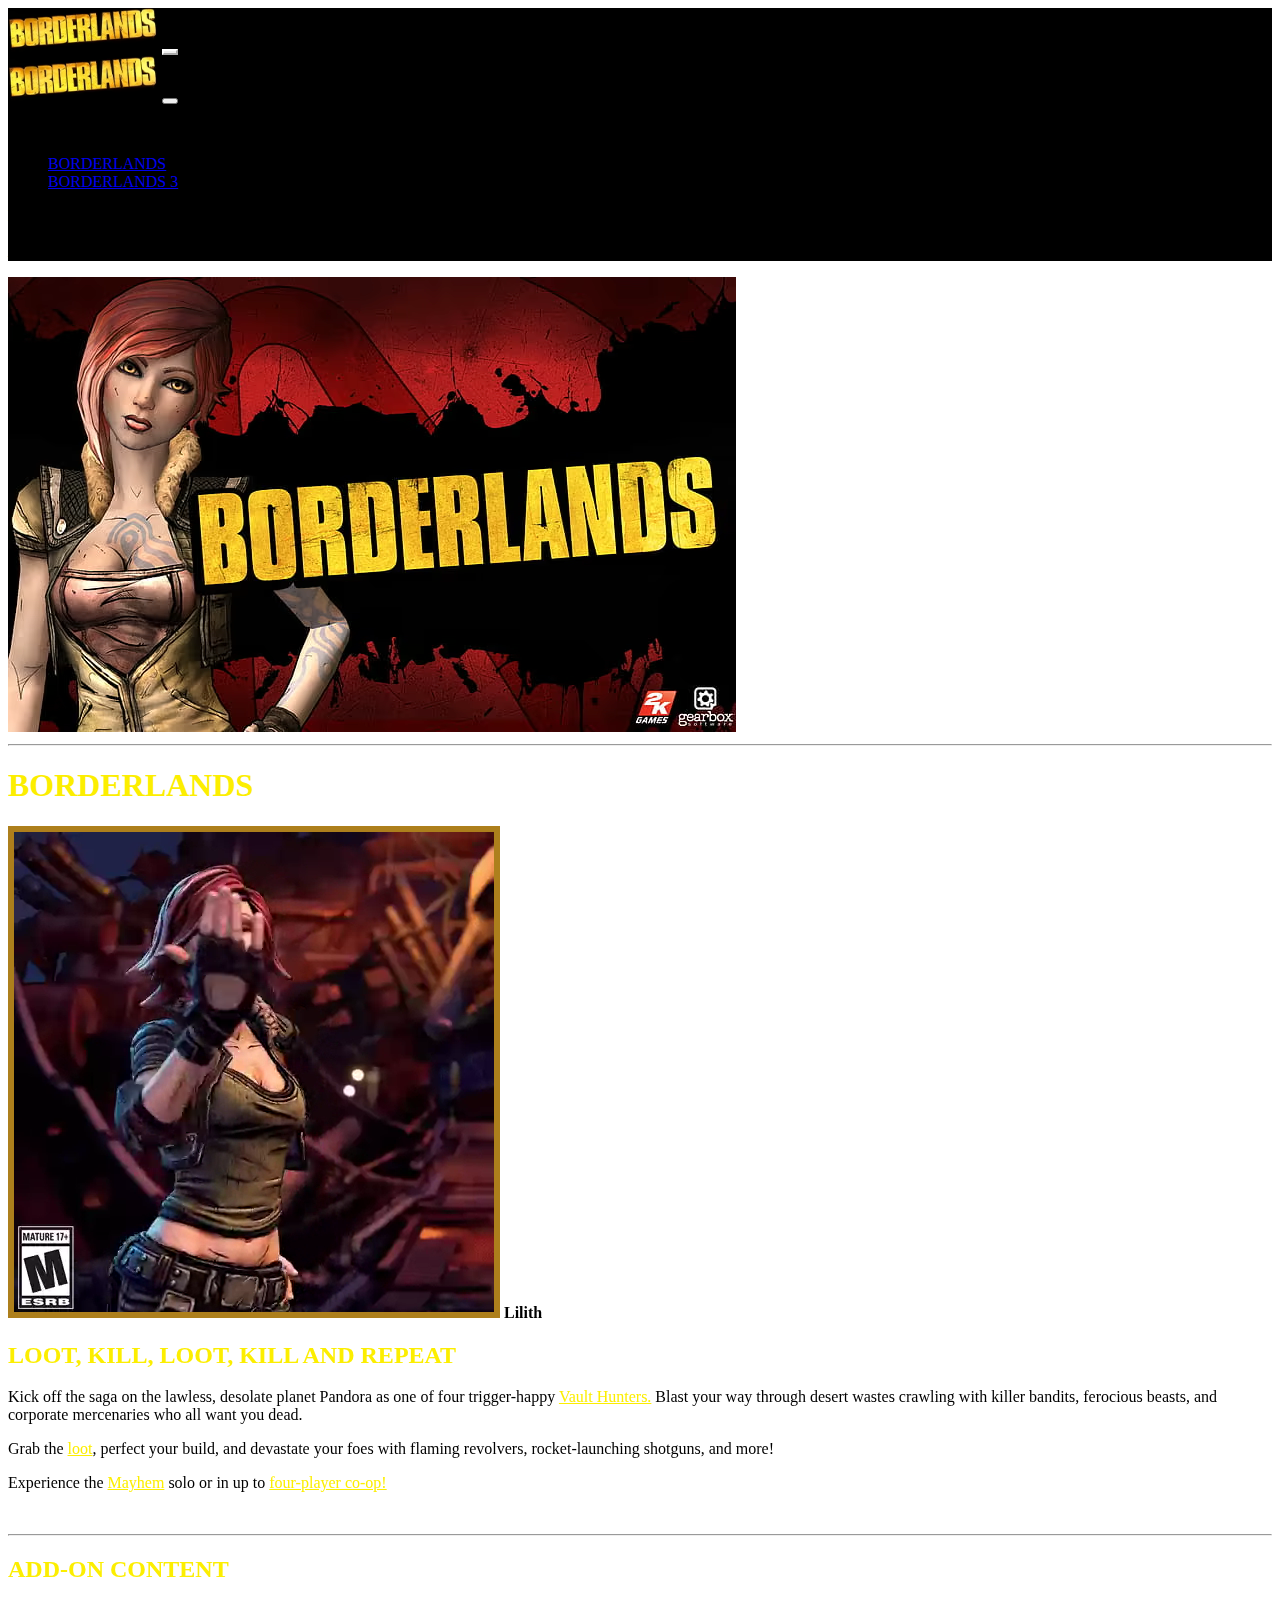
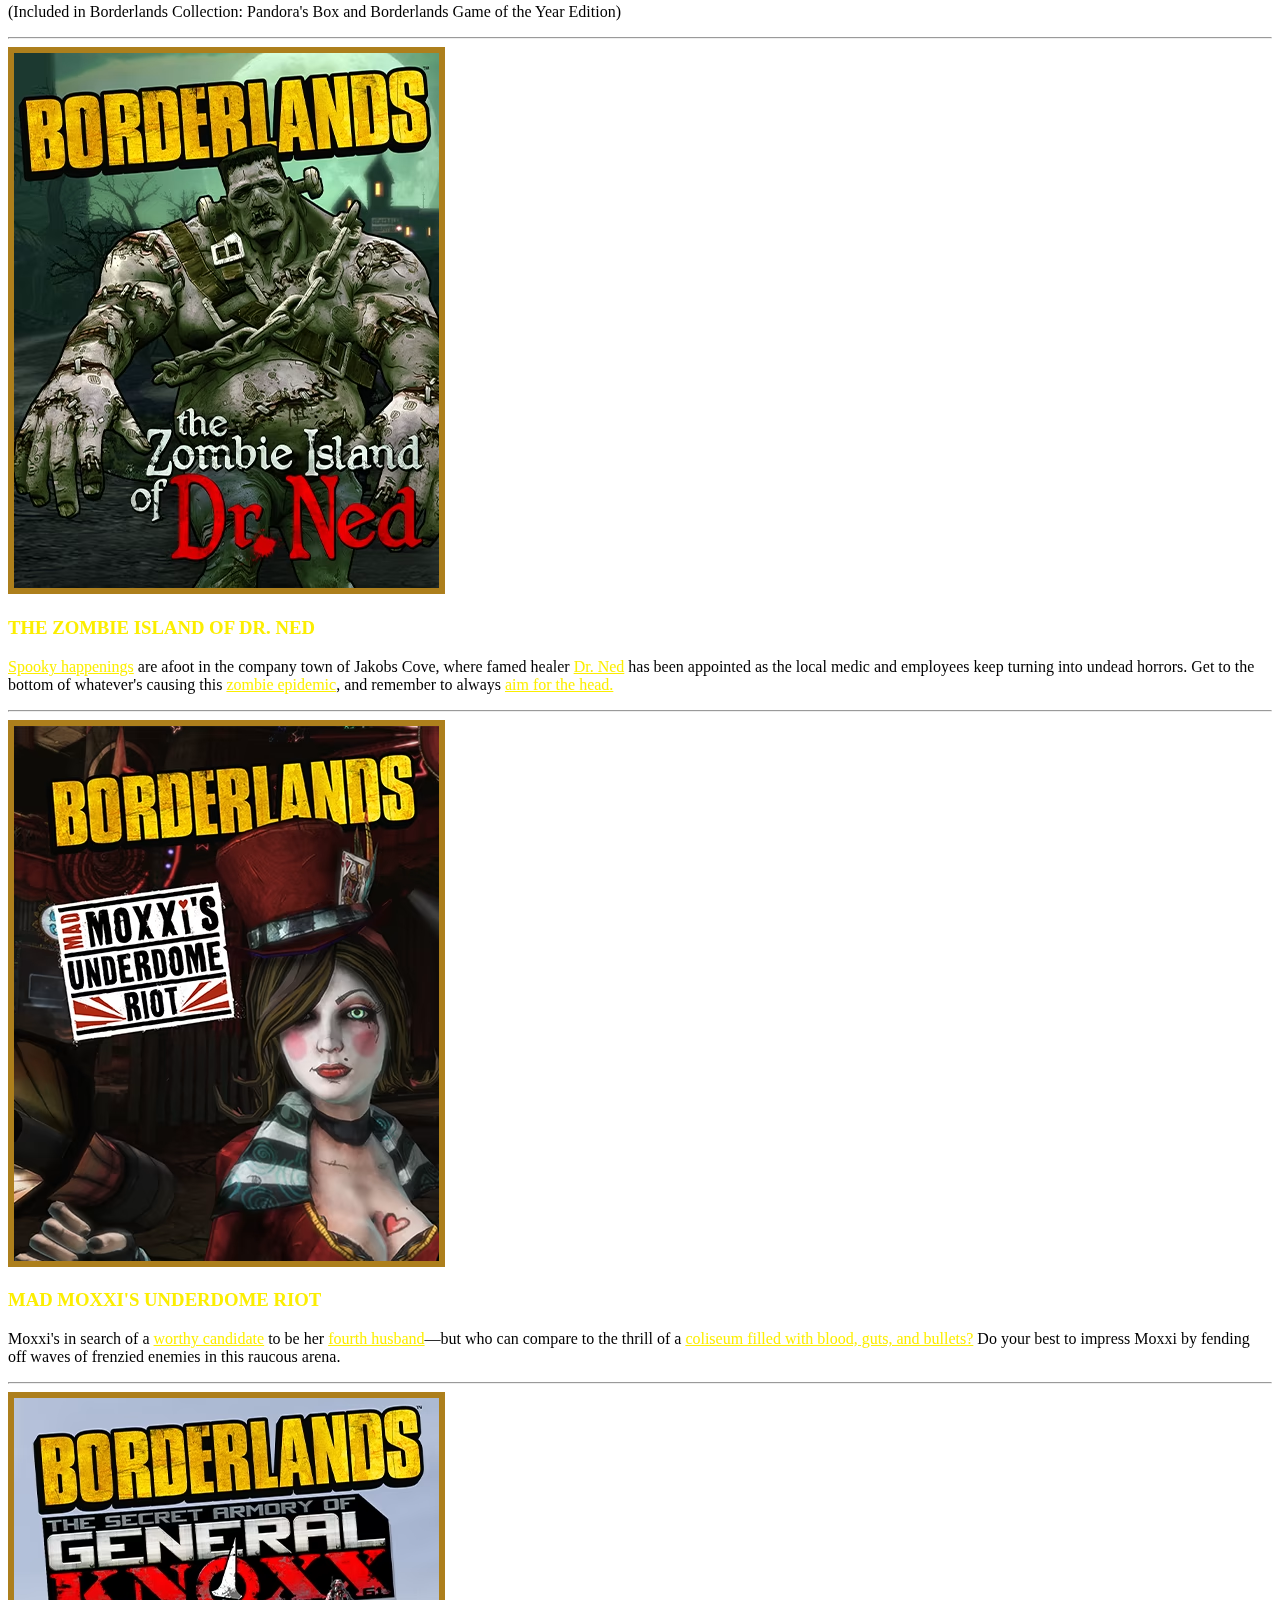
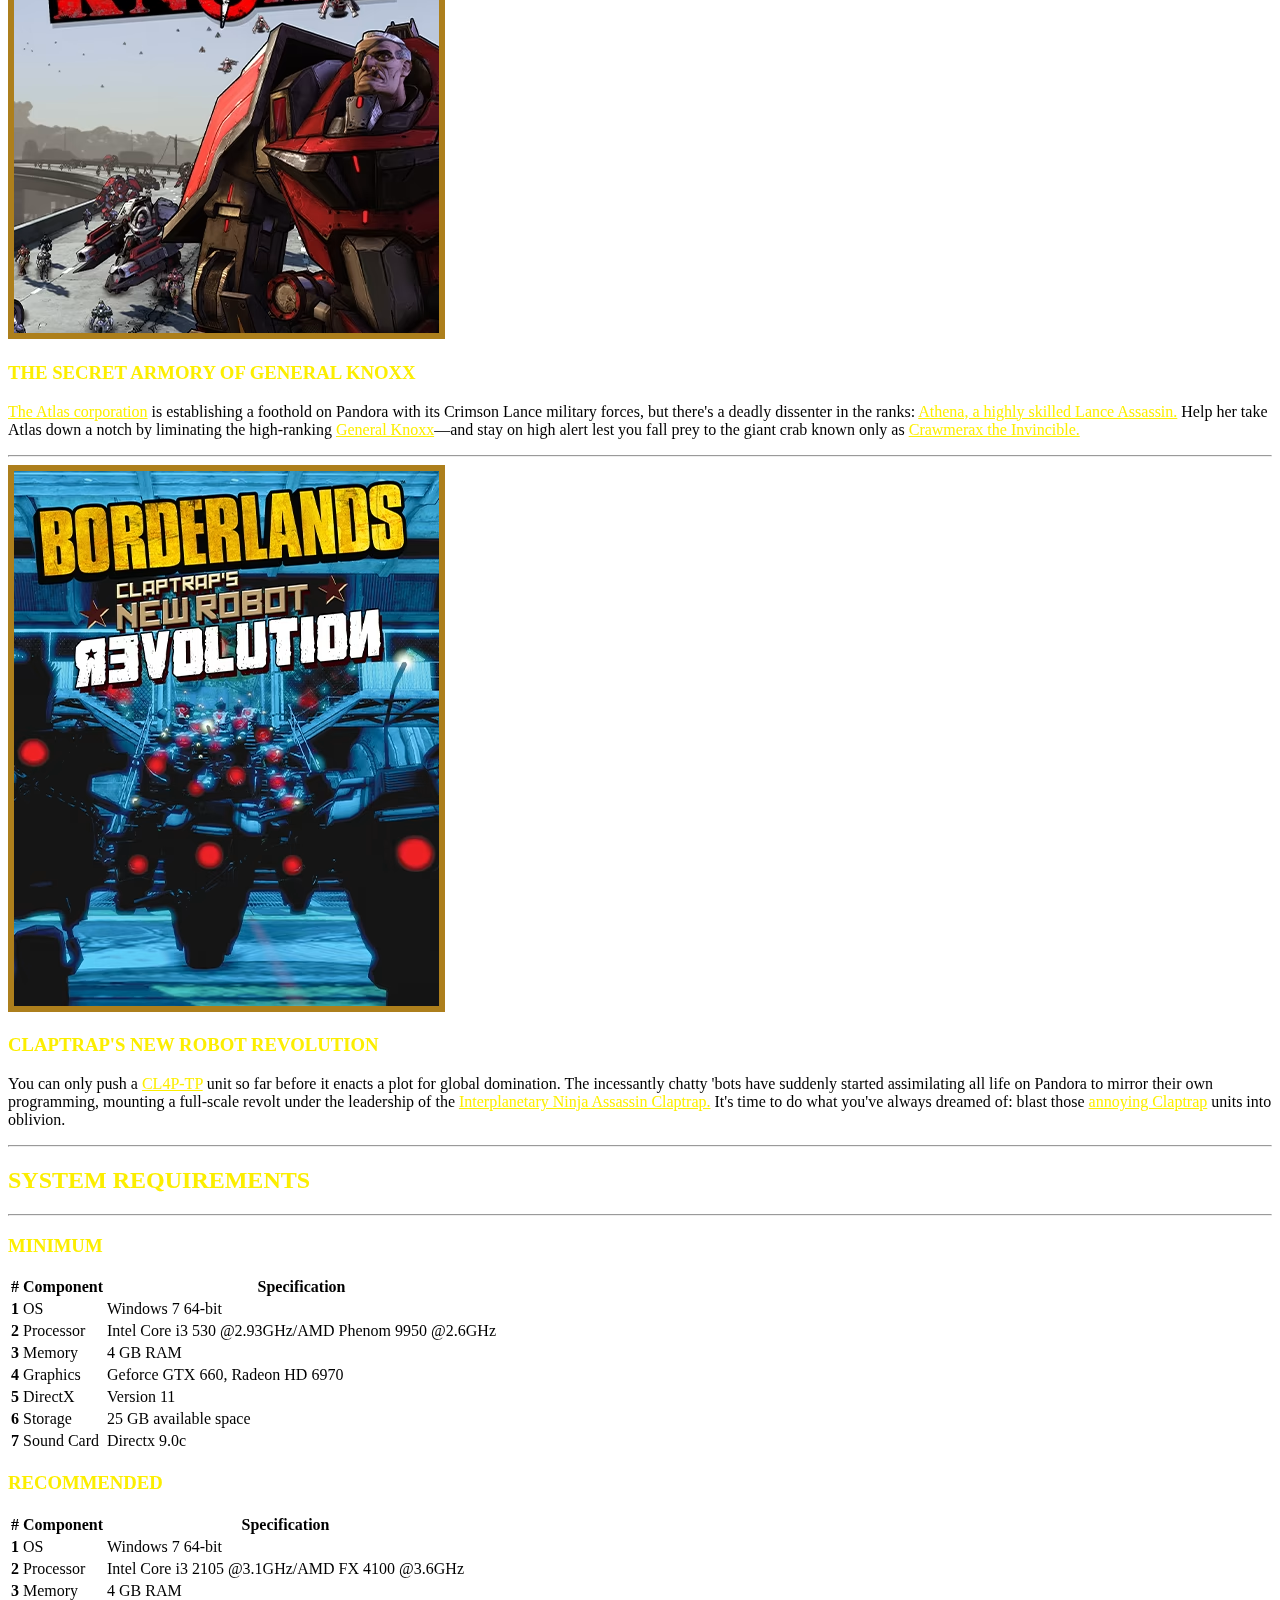
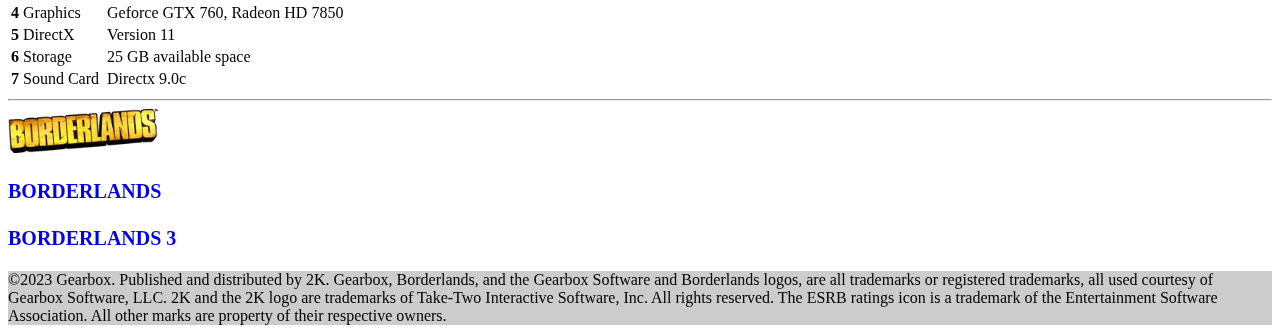
<file: index.html>
<!DOCTYPE html>
<html lang="en" data-bs-theme="dark">
<head>
    <meta charset="UTF-8">
    <meta name="viewport" content="width=device-width, initial-scale=1.0">
    <meta name="description" content="Esta página tiene un proposito academico. Las imagenes, videos y/o gifs usadas en esta pagina 
    no son de mi propiedad y pertenecen a sus respectivos autores.">
    <title>ATI04-Web</title>
    <link
      href="https://cdn.jsdelivr.net/npm/bootstrap@5.3.2/dist/css/bootstrap.min.css"
      rel="stylesheet"
      integrity="sha384-T3c6CoIi6uLrA9TneNEoa7RxnatzjcDSCmG1MXxSR1GAsXEV/Dwwykc2MPK8M2HN"
      crossorigin="anonymous"
    />
    <link rel="stylesheet" href="./assets/css/styles.css" />
</head>
<body>
    <header class="sticky-top">
        <nav class="navbar" style="background-color: black">
          <div class="container-fluid m-2">
            <img
              src="./assets/img/b1/logo_borderlands.avif"
              alt="Logo_borderlands"
              width="150"
              height="44.4" 

            />
            <button
              class="navbar-toggler custom-toggler"
              data-bs-toggle="offcanvas"
              data-bs-target="#offcanvasNavbar"
              aria-controls="offcanvasNavbar"
              aria-label="Sidebar menu"
            >
              <span  aria-hidden="true" class="navbar-toggler-icon"></span>
            </button>
            <div
              class="offcanvas offcanvas-end "
              tabindex="-1"
              id="offcanvasNavbar"
            >
              <div class="offcanvas-header">
                <img
                  src="./assets/img/b1/logo_borderlands.avif"
                  alt="Logo_borderlands"
                  width="150"
                  height="44.4" 
                />
                <button
                  type="button"
                  class="btn-close"
                  data-bs-dismiss="offcanvas"
                  aria-label="Cerrar"
                ></button>
              </div>
              <div class="offcanvas-body">
                <ul class="navbar-nav justify-content-end flex-grow-1 pe-3">
                  <p class="text-muted">GAMES</p>
                  <li class="nav-item">
                    <a class="nav-link active" href="index.html#"
                      >BORDERLANDS</a
                    >
                  </li>
                  <li class="nav-item">
                    <a class="nav-link" href="borderlands3.html">BORDERLANDS 3</a>
                  </li>
                </ul>
              </div>
              <div class="offcanvas-footer p-3">
                <p class="text-muted fs-6 fst-italic">
                  <strong>Note:</strong> ©2023 Gearbox. Published and distributed by 2K. Gearbox, Borderlands, and the 
                  Gearbox Software and Borderlands logos, are all trademarks or registered trademarks,
                   all used courtesy of Gearbox Software, LLC. 2K and the 2K logo are trademarks of 
                   Take-Two Interactive Software, Inc. All rights reserved. The ESRB ratings icon is 
                   a trademark of the Entertainment Software Association. All other marks are property 
                   of their respective owners.
                </p>
              </div>
            </div>
          </div>
        </nav>
      </header>


      <main>
        <img src="./assets/img/b1/logo_grande_borderlands.avif" height=auto width=auto class="d-block w-100" alt="Lilith" />
        <div class="container">
            </h1>
            <hr />
            <div class="row">
                <div class="col-12 center">
                    <h1
                    class="card-title fs-1 text-center"
                    style="color: #fcee00" 
                    >
                    BORDERLANDS
                    </h1>
                    <article class="card mb-3 mt-3">
                        <div class="row g-0">
                            <div class="col-md-4 d-flex align-items-center text-center">
                                <div class="embed-responsibe embed-responsive-16by9">
                                    <video
                                    class="w-100 h-100 rounded" 
                                    autoplay loop muted
                                    id="video"
                                    style="
                                    border-width: 6px;
                                    border-style: solid;
                                    border-color: #ad7f1c;">
                                        <source src="./assets/img/b1/presentation.webm" type="video/webm">
                                    </video>
                                    <strong><label for="video">Lilith</label></strong>
                                </div>
                            </div>
                            <div class="col-md-8">
                                <div class="card-body">
                                    <h2
                                    class="text-center card-title fs-1"
                                    style="color: #fcee00" 
                                    >
                                    LOOT, KILL, LOOT, KILL AND REPEAT
                                    </h2>
                                    <div class="card-text">
                                        <p class="fs-4">
                                            Kick off the saga on the lawless, desolate planet Pandora as one 
                                            of four trigger-happy <span class="underline-important-words">Vault Hunters.</span>
                                            Blast your way through desert wastes crawling with killer bandits, ferocious beasts,
                                            and corporate mercenaries who all want you dead.
                                        </p>
                                        <p class="fs-4">
                                            Grab the <span class="underline-important-words">loot</span>, perfect your build, and devastate your foes with flaming 
                                            revolvers, rocket-launching shotguns, and more!
                                        </p>
                                        <p class="fs-4">
                                            Experience the <span class="underline-important-words">Mayhem</span> solo or in 
                                            up to <span class="underline-important-words">four-player co-op!</span>
                                        </p>
                                    </div>
                                    <footer style="color: white; ">
                                        <strong>Borderlands Team</strong>
                                    </footer>
                                </div>
                            </div>
                        </div>
                    </article>
                </div>
            </div>
            <hr />
            <div class="row">
                <div class="col-md-12">
                    <h2 class="text-center fs-1" 
                    style="color: #fcee00">
                    ADD-ON CONTENT
                    </h2>
                    <p class="text-center fs-4">
                    (Included in Borderlands Collection: Pandora's Box and Borderlands Game of the Year Edition)
                    </p>
                </div>
            </div>
            <hr />
            <div class="row">
                <div class="col-12">
                    <article class="card mb-3 mt-3">
                        <div class="row g-0">
                            <div class="col-md-4 d-flex ">
                                <img
                                    src="./assets/img/b1/dr_ned.avif"
                                    class="img-fluid rounded d-block w-100"
                                    alt="Dr_Ned_DLC"
                                    height=auto 
                                    width=auto
                                    style="
                                    border-width: 6px;
                                    border-style: solid;
                                    border-color: #ad7f1c;"
                                />
                            </div>
                            <div class="col-md-8">
                                <div class="card-body">
                                    <h3
                                    class="text-center card-title fs-1"
                                    style="color: #fcee00"
                                    >
                                    THE ZOMBIE ISLAND OF DR. NED
                                    </h3>
                                    <div class="card-text">
                                        <p class="fs-4">
                                            <span class="underline-important-words">Spooky happenings</span> are afoot
                                            in the company town of Jakobs Cove, where famed healer <span class="underline-important-words">Dr. Ned</span> has been 
                                            appointed as the local medic and employees keep turning into undead horrors. 
                                            Get to the bottom of whatever's causing this <span class="underline-important-words">zombie epidemic</span>, and remember
                                            to always <span class="underline-important-words">aim for the head.</span>
                                        </p>
                                    </div>
                                </div>
                            </div>
                        </div>
                    </article>
                </div>
            </div>
            <hr />
            <div class="row">
                <div class="col-12">
                    <article class="card mb-3 mt-3">
                        <div class="row g-0">
                            <div class="col-md-4 d-flex ">
                                <img
                                    src="./assets/img/b1/moxxi.avif"
                                    class="img-fluid rounded d-block w-100"
                                    alt="Moxxi_DLC"
                                    height=auto 
                                    width=auto
                                    style="
                                    border-width: 6px;
                                    border-style: solid;
                                    border-color: #ad7f1c;"
                                />
                            </div>
                            <div class="col-md-8">
                                <div class="card-body">
                                    <h3
                                    class="text-center card-title fs-1"
                                    style="color: #fcee00"
                                    >
                                    MAD MOXXI'S UNDERDOME RIOT
                                    </h3>
                                    <div class="card-text">
                                        <p class="fs-4">
                                            Moxxi's in search of a <span class="underline-important-words">worthy candidate</span> 
                                            to be her <span class="underline-important-words">fourth husband</span>—but 
                                            who can compare to the thrill of a <span class="underline-important-words">coliseum filled with blood, guts, 
                                            and bullets?</span> Do your best to impress Moxxi by fending off waves of 
                                            frenzied enemies in this raucous arena.
                                        </p>
                                    </div>
                                </div>
                            </div>
                        </div>
                    </article>
                </div>
            </div>
            <hr />
            <div class="row">
                <div class="col-12">
                    <article class="card mb-3 mt-3">
                        <div class="row g-0">
                            <div class="col-md-4">
                                <img
                                    src="./assets/img/b1/knoxx.avif"
                                    class="img-fluid rounded d-block w-100"
                                    alt="Knoxx_DLC"
                                    height=auto 
                                    width=auto
                                    style="
                                    border-width: 6px;
                                    border-style: solid;
                                    border-color: #ad7f1c;"
                                />
                            </div>
                            <div class="col-md-8">
                                <div class="card-body">
                                    <h3
                                    class="text-center card-title fs-1"
                                    style="color: #fcee00"
                                    >
                                    THE SECRET ARMORY OF GENERAL KNOXX
                                    </h3>
                                    <div class="card-text">
                                        <p class="fs-4">
                                            <span class="underline-important-words">The Atlas corporation</span> 
                                            is establishing a foothold on Pandora with its Crimson Lance military forces,
                                            but there's a deadly dissenter in the ranks: <span class="underline-important-words">Athena, a highly skilled Lance Assassin.</span> 
                                            Help her take Atlas down a notch by liminating the high-ranking
                                            <span class="underline-important-words"> General Knoxx</span>—and stay on high alert lest you fall prey to the giant crab 
                                            known only as <span class="underline-important-words">Crawmerax the Invincible.</span>
                                        </p>
                                    </div>
                                </div>
                            </div>
                        </div>
                    </article>
                </div>
            </div>
            <hr />
            <div class="row">
                <div class="col-12">
                    <article class="card mb-3 mt-3">
                        <div class="row g-0">
                            <div class="col-md-4 d-flex ">
                                <img
                                    src="./assets/img/b1/robot_revolution.avif"
                                    class="img-fluid rounded d-block w-100"
                                    alt="Robot_DLC"
                                    height=auto 
                                    width=auto
                                    style="
                                    border-width: 6px;
                                    border-style: solid;
                                    border-color: #ad7f1c;"
                                />
                            </div>
                            <div class="col-md-8">
                                <div class="card-body">
                                    <h3
                                    class="text-center card-title fs-1"
                                    style="color: #fcee00"
                                    >
                                    CLAPTRAP'S NEW ROBOT REVOLUTION
                                    </h3>
                                    <div class="card-text">
                                        <p class="fs-4">
                                            You can only push a <span class="underline-important-words">CL4P-TP</span> unit so far before it enacts a plot for
                                            global domination. The incessantly chatty 'bots have suddenly started
                                            assimilating all life on Pandora to mirror their own programming, 
                                            mounting a full-scale revolt under the leadership of the <span class="underline-important-words">Interplanetary
                                            Ninja Assassin Claptrap.</span> It's time to do what you've always dreamed 
                                            of: blast those <span class="underline-important-words">annoying Claptrap</span> units into oblivion.
                                        </p>
                                    </div>
                                </div>
                            </div>
                        </div>
                    </article>
                </div>
            </div>
            <hr />
            <div class="row">
                <div class="col-md-12">
                    <h2 class="text-center fs-1" 
                    style="color: #fcee00">
                    SYSTEM REQUIREMENTS
                    </h2>
                </div>
            </div>
            <hr />
            <div class="row">
                <div class="col-md-6">
                    <h3 class="text-center fs-1" style="color: #fcee00">
                        MINIMUM
                    </h3> 
                    <table class="table fs-4 table-striped">
                        <thead>
                            <tr>
                                <th scope="col">#</th>
                                <th scope="col">Component</th>
                                <th scope="col">Specification</th>
                            </tr>
                        </thead>
                        <tbody>
                            <tr>
                                <th scope="row">1</th>
                                <td>OS</td>
                                <td>
                                Windows 7 64-bit
                                </td>
                            </tr>
                            <tr>
                                <th scope="row">2</th>
                                <td>Processor</td>
                                <td>
                                    Intel Core i3 530 @2.93GHz/AMD Phenom 9950 @2.6GHz
                                </td>
                            </tr>
                            <tr>
                                <th scope="row">3</th>
                                <td>Memory</td>
                                <td>
                                4 GB RAM
                                </td>
                            </tr>
                            <tr>
                                <th scope="row">4</th>
                                <td>Graphics</td>
                                <td>
                                Geforce GTX 660, Radeon HD 6970
                                </td>
                            </tr>
                            <tr>
                                <th scope="row">5</th>
                                <td>DirectX</td>
                                <td>
                                Version 11
                                </td>
                            </tr>
                            <tr>
                                <th scope="row">6</th>
                                <td>Storage</td>
                                <td>
                                25 GB available space
                                </td>
                            </tr>
                            <tr>
                                <th scope="row">7</th>
                                <td>Sound Card</td>
                                <td>
                                Directx 9.0c
                                </td>
                            </tr>
                        </tbody>
                    </table>
                </div>
                <div class="col-md-6">
                    <h3 class="text-center fs-1" style="color: #fcee00">
                        RECOMMENDED
                    </h3> 
                    <table class="table fs-4 table-striped">
                        <thead>
                            <tr>
                                <th scope="col">#</th>
                                <th scope="col">Component</th>
                                <th scope="col">Specification</th>
                            </tr>
                        </thead>
                        <tbody>
                            <tr>
                                <th scope="row">1</th>
                                <td>OS</td>
                                <td>
                                Windows 7 64-bit
                                </td>
                            </tr>
                            <tr>
                                <th scope="row">2</th>
                                <td>Processor</td>
                                <td>
                                    Intel Core i3 2105 @3.1GHz/AMD FX 4100 @3.6GHz
                                </td>
                            </tr>
                            <tr>
                                <th scope="row">3</th>
                                <td>Memory</td>
                                <td>
                                4 GB RAM
                                </td>
                            </tr>
                            <tr>
                                <th scope="row">4</th>
                                <td>Graphics</td>
                                <td>
                                Geforce GTX 760, Radeon HD 7850
                                </td>
                            </tr>
                            <tr>
                                <th scope="row">5</th>
                                <td>DirectX</td>
                                <td>
                                Version 11
                                </td>
                            </tr>
                            <tr>
                                <th scope="row">6</th>
                                <td>Storage</td>
                                <td>
                                25 GB available space
                                </td>
                            </tr>
                            <tr>
                                <th scope="row">7</th>
                                <td>Sound Card</td>
                                <td>
                                Directx 9.0c
                                </td>
                            </tr>
                        </tbody>
                    </table>
                </div>
            </div>
            <hr />
        </div>
              
        <div class="container">
            <footer class="text-center text-white">
                <img
                src="./assets/img/b1/logo_borderlands.avif"
                alt="Logo_borderlands"
                height="44.4" 
                width="150"
                />
                <section>
                    <div class="row text-center d-flex justify-content-center">
                        <div class="col-md-2">
                            <h2 class="font-weight-bold">
                                <a href="index.html#" class="text-white" style="text-decoration: none; font-size: 20px;">BORDERLANDS</a>
                            </h2>
                        </div>
                        <div class="col-md-2">
                            <h2 class="font-weight-bold">
                                <a href="borderlands3.html" class="text-white" style="text-decoration: none; font-size: 20px;">BORDERLANDS 3</a>
                            </h2>
                        </div>
                    </div>
                </section>
                <div
                     class="text-center p-3"
                     style="background-color: rgba(0, 0, 0, 0.2)"
                     >
                     ©2023 Gearbox. Published and distributed by 2K. Gearbox, Borderlands, and the 
                     Gearbox Software and Borderlands logos, are all trademarks or registered trademarks,
                      all used courtesy of Gearbox Software, LLC. 2K and the 2K logo are trademarks of 
                      Take-Two Interactive Software, Inc. All rights reserved. The ESRB ratings icon is 
                      a trademark of the Entertainment Software Association. All other marks are property 
                      of their respective owners.

                </div>
              </footer>
        </div>

      </main>
</body>

    <script
        src="https://cdn.jsdelivr.net/npm/bootstrap@5.3.2/dist/js/bootstrap.bundle.min.js"
        integrity="sha384-C6RzsynM9kWDrMNeT87bh95OGNyZPhcTNXj1NW7RuBCsyN/o0jlpcV8Qyq46cDfL"
        crossorigin="anonymous"
    ></script>
</html>
</file>
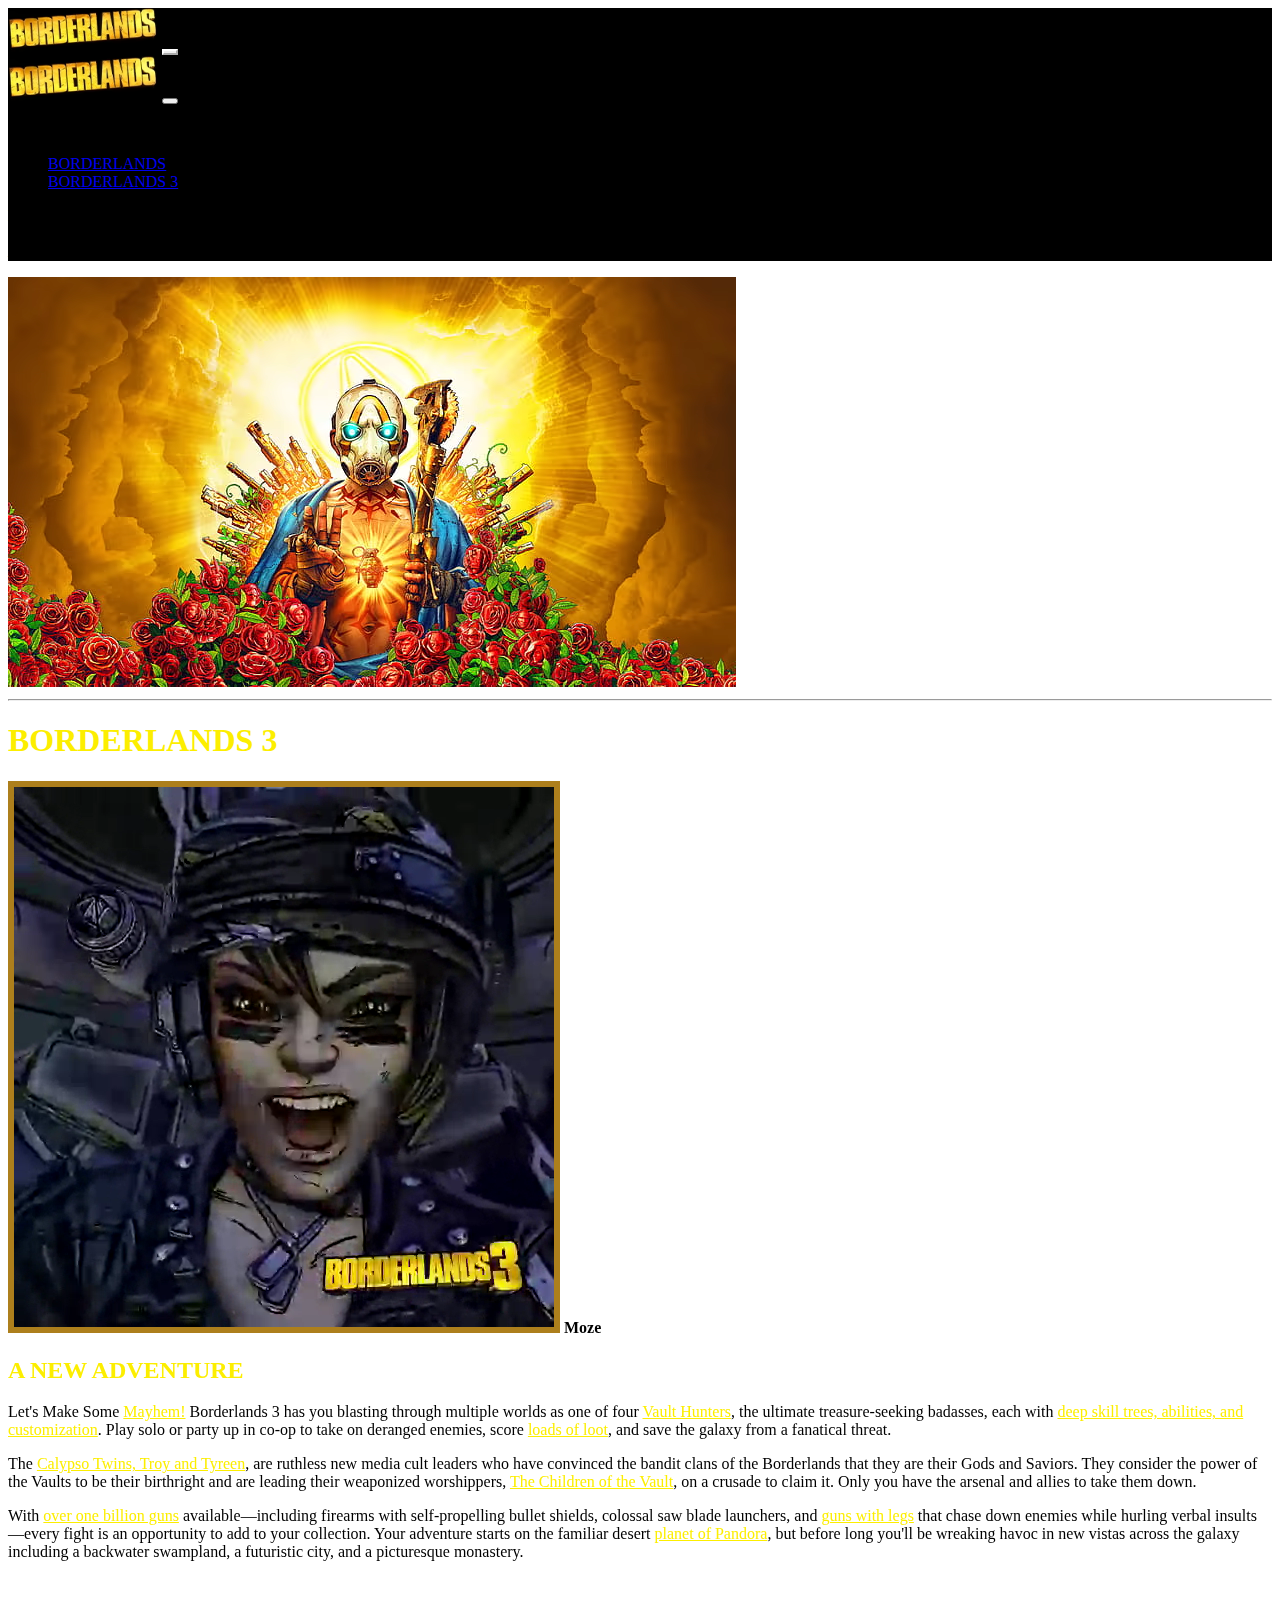
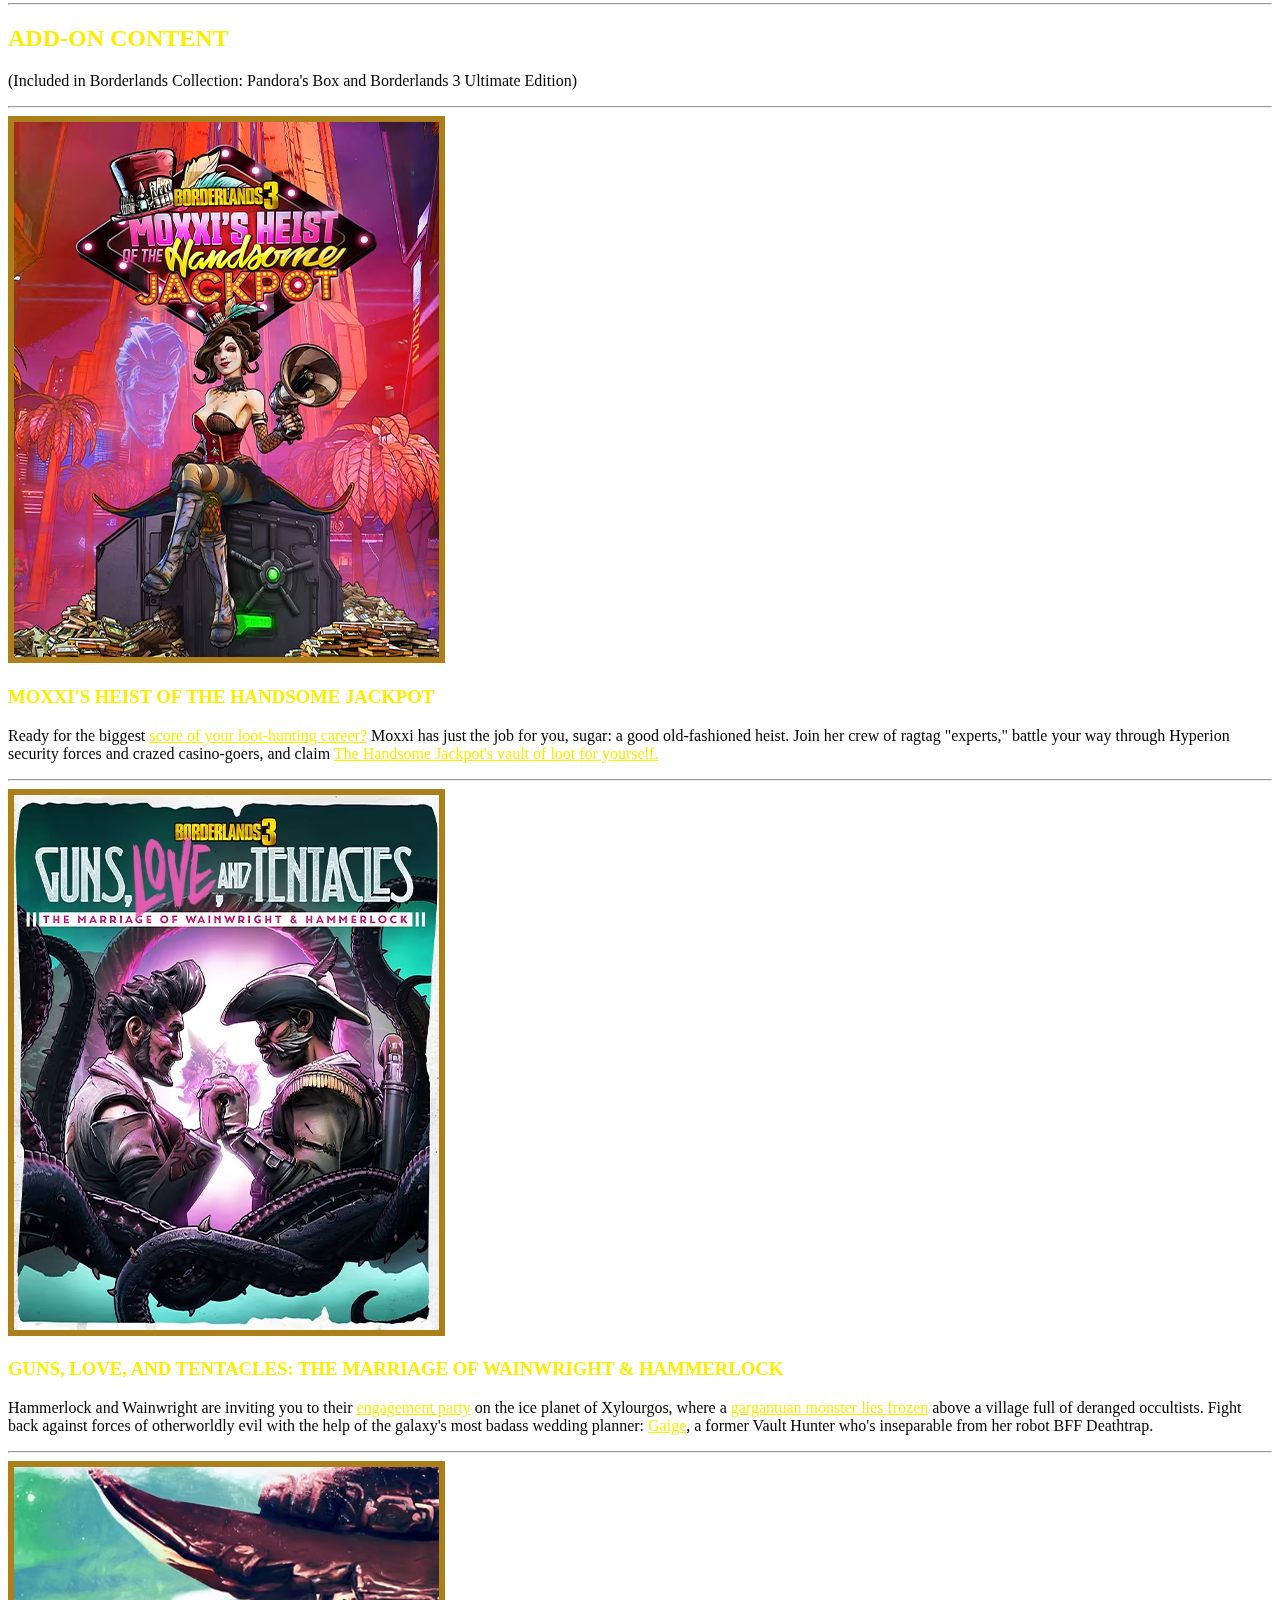
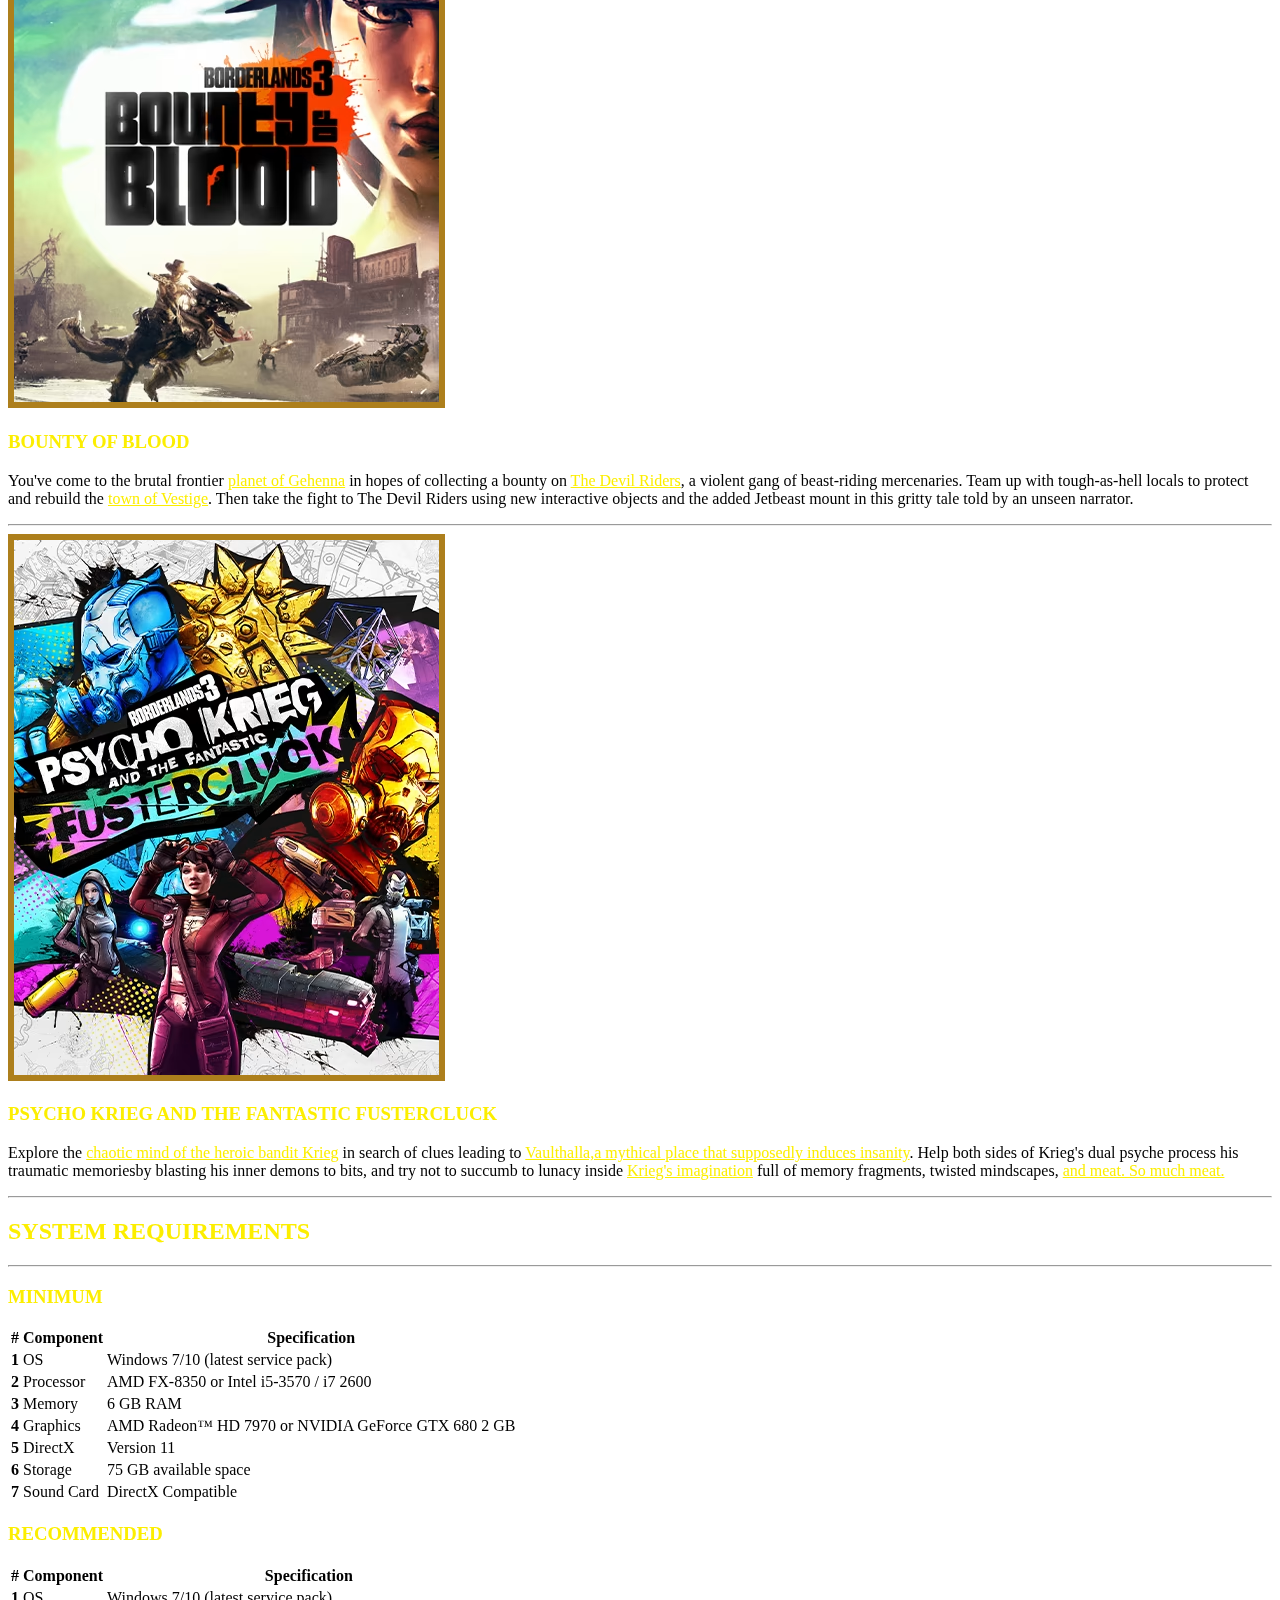
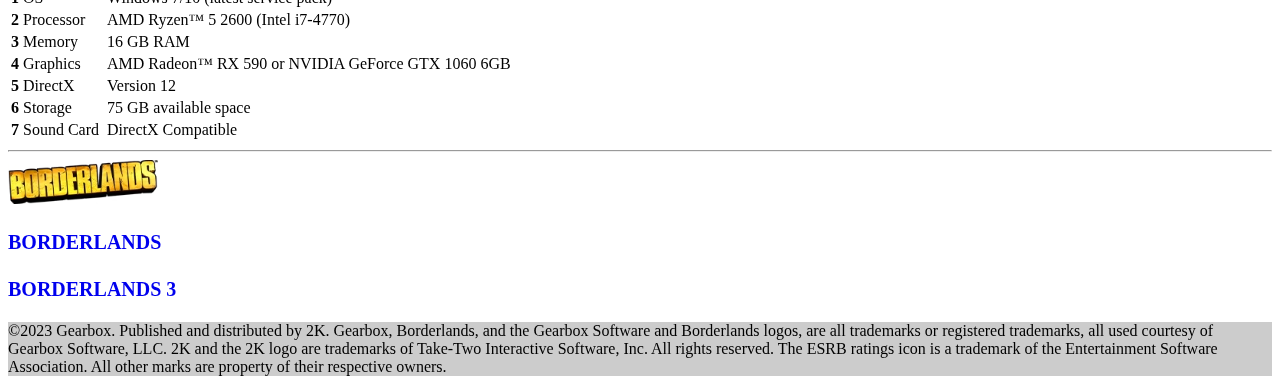
<file: borderlands3.html>
<!DOCTYPE html>
<html lang="en" data-bs-theme="dark">
<head>
    <meta charset="UTF-8">
    <meta name="viewport" content="width=device-width, initial-scale=1.0">
    <meta name="description" content="Esta página tiene un proposito academico. Las imagenes, videos y/o gifs usadas en esta pagina 
    no son de mi propiedad y pertenecen a sus respectivos autores.">
    <title>ATI04-Web</title>
    <link
      href="https://cdn.jsdelivr.net/npm/bootstrap@5.3.2/dist/css/bootstrap.min.css"
      rel="stylesheet"
      integrity="sha384-T3c6CoIi6uLrA9TneNEoa7RxnatzjcDSCmG1MXxSR1GAsXEV/Dwwykc2MPK8M2HN"
      crossorigin="anonymous"
    />
    <link rel="stylesheet" href="./assets/css/styles.css" />
</head>
<body>
    <header class="sticky-top">
        <nav class="navbar" style="background-color: black">
          <div class="container-fluid m-2">
            <img
              src="./assets/img/b1/logo_borderlands.avif"
              alt="Logo_borderlands"
              width="150"
              height="44.4"  

            />
            <button
              class="navbar-toggler custom-toggler"
              data-bs-toggle="offcanvas"
              data-bs-target="#offcanvasNavbar"
              aria-controls="offcanvasNavbar"
              aria-label="Sidebar menu"
            >
              <span  aria-hidden="true" class="navbar-toggler-icon"></span>
            </button>
            <div
              class="offcanvas offcanvas-end "
              tabindex="-1"
              id="offcanvasNavbar"
            >
              <div class="offcanvas-header">
                <img
                  src="./assets/img/b1/logo_borderlands.avif"
                  alt="Logo_borderlands"
                  width="150"
                  height="44.4" 
                />
                <button
                  type="button"
                  class="btn-close"
                  data-bs-dismiss="offcanvas"
                  aria-label="Cerrar"
                ></button>
              </div>
              <div class="offcanvas-body">
                <ul class="navbar-nav justify-content-end flex-grow-1 pe-3">
                  <p class="text-muted">GAMES</p>
                  <li class="nav-item">
                    <a class="nav-link" href="index.html"
                      >BORDERLANDS</a
                    >
                  </li>
                  <li class="nav-item">
                    <a class="nav-link active" href="borderlands3.html#">BORDERLANDS 3</a>
                  </li>
                </ul>
              </div>
              <div class="offcanvas-footer p-3">
                <p class="text-muted fs-6 fst-italic">
                  <strong>Note:</strong> ©2023 Gearbox. Published and distributed by 2K. Gearbox, Borderlands, and the 
                  Gearbox Software and Borderlands logos, are all trademarks or registered trademarks,
                   all used courtesy of Gearbox Software, LLC. 2K and the 2K logo are trademarks of 
                   Take-Two Interactive Software, Inc. All rights reserved. The ESRB ratings icon is 
                   a trademark of the Entertainment Software Association. All other marks are property 
                   of their respective owners.
                </p>
              </div>
            </div>
          </div>
        </nav>
      </header>


      <main>
        <img src="./assets/img/b3/logo_grander_borderlands3.avif" height=auto width=auto class="d-block w-100" alt="Psycho" />
        <div class="container">
            </h1>
            <hr />
            <div class="row">
                <div class="col-12 center">
                    <h1
                    class="card-title fs-1 text-center"
                    style="color: #fcee00" 
                    >
                    BORDERLANDS 3
                    </h1>
                    <article class="card mb-3 mt-3">
                        <div class="row g-0">
                            <div class="col-md-4 d-flex align-items-center text-center">
                                <div class="embed-responsibe embed-responsive-16by9">
                                    <video
                                    class="w-100 h-100 rounded" 
                                    autoplay loop muted
                                    id="video"
                                    style="
                                    border-width: 6px;
                                    border-style: solid;
                                    border-color: #ad7f1c;">
                                        <source src="./assets/img/b3/presentation.webm" type="video/webm">
                                    </video>
                                    <strong><label for="video">Moze</label></strong>
                                </div>
                            </div>
                            <div class="col-md-8">
                                <div class="card-body">
                                    <h2
                                    class="text-center card-title fs-1"
                                    style="color: #fcee00" 
                                    >
                                    A NEW ADVENTURE
                                    </h2>
                                    <div class="card-text">
                                        <p class="fs-4">
                                            Let's Make Some <span class="underline-important-words">Mayhem!</span> Borderlands 3
                                            has you blasting through multiple worlds as one of four 
                                            <span class="underline-important-words">Vault Hunters</span>, the ultimate treasure-seeking badasses,
                                            each with <span class="underline-important-words">deep skill trees, abilities, and customization</span>. 
                                            Play solo or party up in co-op to take on deranged enemies, score <span class="underline-important-words">loads of loot</span>,
                                            and save the galaxy from a fanatical threat.
                                        </p>
                                        <p class="fs-4">
                                            The <span class="underline-important-words">Calypso Twins, Troy and Tyreen</span>, are ruthless 
                                            new media cult leaders who have convinced the bandit clans of the Borderlands that they are their 
                                            Gods and Saviors. They consider the power of the Vaults to be their birthright and are leading their 
                                            weaponized worshippers, <span class="underline-important-words">The Children of the Vault</span>, 
                                            on a crusade to claim it. Only you have the arsenal and allies to take them down.
                                        </p>
                                        <p class="fs-4">
                                            With <span class="underline-important-words">over one billion guns</span> available—including
                                            firearms with self-propelling bullet shields, colossal saw blade launchers, and 
                                            <span class="underline-important-words">guns with legs</span> that chase down enemies while hurling verbal 
                                            insults—every fight is an opportunity to add to your collection. Your adventure starts on the 
                                            familiar desert <span class="underline-important-words">planet of Pandora</span>, but before long you'll be wreaking havoc in new vistas across
                                            the galaxy including a backwater swampland, a futuristic city, and a picturesque monastery.
                                        </p>
                                    </div>
                                    <footer style="color: white; ">
                                        <strong>Borderlands Team</strong>
                                    </footer>
                                </div>
                            </div>
                        </div>
                    </article>
                </div>
            </div>
            <hr />
            <div class="row">
                <div class="col-md-12">
                    <h2 class="text-center fs-1" 
                    style="color: #fcee00">
                    ADD-ON CONTENT
                    </h2>
                    <p class="text-center fs-4">
                    (Included in Borderlands Collection: Pandora's Box and Borderlands 3 Ultimate Edition)
                    </p>
                </div>
            </div>
            <hr />
            <div class="row">
                <div class="col-12">
                    <article class="card mb-3 mt-3">
                        <div class="row g-0">
                            <div class="col-md-4 d-flex ">
                                <img
                                    src="./assets/img/b3/moxxi_heist.avif"
                                    class="img-fluid rounded d-block w-100"
                                    alt="Moxxi_Heist_DLC"
                                    height=auto 
                                    width=auto
                                    style="
                                    border-width: 6px;
                                    border-style: solid;
                                    border-color: #ad7f1c;"
                                />
                            </div>
                            <div class="col-md-8">
                                <div class="card-body">
                                    <h3
                                    class="text-center card-title fs-1"
                                    style="color: #fcee00"
                                    >
                                    MOXXI'S HEIST OF THE HANDSOME JACKPOT
                                    </h3>
                                    <div class="card-text">
                                        <p class="fs-4">
                                            Ready for the biggest <span class="underline-important-words">score of your loot-hunting career?</span>
                                            Moxxi has just the job for you, sugar: a good old-fashioned heist. Join her crew of ragtag "experts," battle your way 
                                            through Hyperion security forces and crazed casino-goers, and claim 
                                            <span class="underline-important-words">The Handsome Jackpot's vault of loot for yourself.</span>
                                        </p>
                                    </div>
                                </div>
                            </div>
                        </div>
                    </article>
                </div>
            </div>
            <hr />
            <div class="row">
                <div class="col-12">
                    <article class="card mb-3 mt-3">
                        <div class="row g-0">
                            <div class="col-md-4 d-flex ">
                                <img
                                    src="./assets/img/b3/hammerlock.avif"
                                    class="img-fluid rounded d-block w-100"
                                    alt="Hammerlock_DLC"
                                    height=auto 
                                    width=auto
                                    style="
                                    border-width: 6px;
                                    border-style: solid;
                                    border-color: #ad7f1c;"
                                />
                            </div>
                            <div class="col-md-8">
                                <div class="card-body">
                                    <h3
                                    class="text-center card-title fs-1"
                                    style="color: #fcee00"
                                    >
                                    GUNS, LOVE, AND TENTACLES: THE MARRIAGE OF WAINWRIGHT & HAMMERLOCK
                                    </h3>
                                    <div class="card-text">
                                        <p class="fs-4">
                                            Hammerlock and Wainwright are inviting you to their <span class="underline-important-words">engagement party</span>
                                            on the ice planet of Xylourgos, where a <span class="underline-important-words">gargantuan monster lies frozen</span> 
                                            above a village full of deranged occultists. Fight back against forces of otherworldly evil with the help of the galaxy's
                                            most badass wedding planner: <span class="underline-important-words">Gaige</span>, a former Vault Hunter who's inseparable from her robot
                                            BFF Deathtrap.
                                        </p>
                                    </div>
                                </div>
                            </div>
                        </div>
                    </article>
                </div>
            </div>
            <hr />
            <div class="row">
                <div class="col-12">
                    <article class="card mb-3 mt-3">
                        <div class="row g-0">
                            <div class="col-md-4">
                                <img
                                    src="./assets/img/b3/bount_blood.avif"
                                    class="img-fluid rounded d-block w-100"
                                    alt="Bounty_Blood_DLC"
                                    height=auto 
                                    width=auto
                                    style="
                                    border-width: 6px;
                                    border-style: solid;
                                    border-color: #ad7f1c;"
                                />
                            </div>
                            <div class="col-md-8">
                                <div class="card-body">
                                    <h3
                                    class="text-center card-title fs-1"
                                    style="color: #fcee00"
                                    >
                                    BOUNTY OF BLOOD
                                    </h3>
                                    <div class="card-text">
                                        <p class="fs-4">
                                            You've come to the brutal frontier <span class="underline-important-words">planet of Gehenna</span> in hopes of collecting a bounty on 
                                            <span class="underline-important-words">The Devil Riders</span>, a violent gang of beast-riding mercenaries. Team up with tough-as-hell 
                                            locals to protect and rebuild the <span class="underline-important-words">town of Vestige</span>. Then take the fight to The Devil Riders 
                                            using new interactive objects and the added Jetbeast mount in this gritty tale told by an 
                                            unseen narrator.
                                        </p>
                                    </div>
                                </div>
                            </div>
                        </div>
                    </article>
                </div>
            </div>
            <hr />
            <div class="row">
                <div class="col-12">
                    <article class="card mb-3 mt-3">
                        <div class="row g-0">
                            <div class="col-md-4 d-flex ">
                                <img
                                    src="./assets/img/b3/kreig.avif"
                                    class="img-fluid rounded d-block w-100"
                                    alt="Krieg_DLC"
                                    height=auto 
                                    width=auto
                                    style="
                                    border-width: 6px;
                                    border-style: solid;
                                    border-color: #ad7f1c;"
                                />
                            </div>
                            <div class="col-md-8">
                                <div class="card-body">
                                    <h3
                                    class="text-center card-title fs-1"
                                    style="color: #fcee00"
                                    >
                                    PSYCHO KRIEG AND THE FANTASTIC FUSTERCLUCK
                                    </h3>
                                    <div class="card-text">
                                        <p class="fs-4">
                                            Explore the <span class="underline-important-words">chaotic mind of the heroic bandit Krieg</span> in search of clues leading to 
                                            <span class="underline-important-words">Vaulthalla,a mythical place that supposedly induces insanity</span>. Help both sides of Krieg's dual psyche process 
                                            his traumatic memoriesby blasting his inner demons to bits, and try not to succumb to lunacy inside 
                                            <span class="underline-important-words">Krieg's imagination</span> full of memory fragments, twisted mindscapes, 
                                            <span class="underline-important-words">and meat. So much meat.</span>
                                        </p>
                                    </div>
                                </div>
                            </div>
                        </div>
                    </article>
                </div>
            </div>
            <hr />
            <div class="row">
                <div class="col-md-12">
                    <h2 class="text-center fs-1" 
                    style="color: #fcee00">
                    SYSTEM REQUIREMENTS
                    </h2>
                </div>
            </div>
            <hr />
            <div class="row">
                <div class="col-md-6">
                    <h3 class="text-center fs-1" style="color: #fcee00">
                        MINIMUM
                    </h3> 
                    <table class="table fs-4 table-striped">
                        <thead>
                            <tr>
                                <th scope="col">#</th>
                                <th scope="col">Component</th>
                                <th scope="col">Specification</th>
                            </tr>
                        </thead>
                        <tbody>
                            <tr>
                                <th scope="row">1</th>
                                <td>OS</td>
                                <td>
                                 Windows 7/10 (latest service pack)
                                </td>
                            </tr>
                            <tr>
                                <th scope="row">2</th>
                                <td>Processor</td>
                                <td>
                                    AMD FX-8350 or Intel i5-3570 / i7 2600
                                </td>
                            </tr>
                            <tr>
                                <th scope="row">3</th>
                                <td>Memory</td>
                                <td>
                                6 GB RAM
                                </td>
                            </tr>
                            <tr>
                                <th scope="row">4</th>
                                <td>Graphics</td>
                                <td>
                                    AMD Radeon™ HD 7970 or NVIDIA GeForce GTX 680 2 GB
                                </td>
                            </tr>
                            <tr>
                                <th scope="row">5</th>
                                <td>DirectX</td>
                                <td>
                                Version 11
                                </td>
                            </tr>
                            <tr>
                                <th scope="row">6</th>
                                <td>Storage</td>
                                <td>
                                75 GB available space
                                </td>
                            </tr>
                            <tr>
                                <th scope="row">7</th>
                                <td>Sound Card</td>
                                <td>
                                DirectX Compatible
                                </td>
                            </tr>
                        </tbody>
                    </table>
                </div>
                <div class="col-md-6">
                    <h3 class="text-center fs-1" style="color: #fcee00">
                        RECOMMENDED
                    </h3> 
                    <table class="table fs-4 table-striped">
                        <thead>
                            <tr>
                                <th scope="col">#</th>
                                <th scope="col">Component</th>
                                <th scope="col">Specification</th>
                            </tr>
                        </thead>
                        <tbody>
                            <tr>
                                <th scope="row">1</th>
                                <td>OS</td>
                                <td>
                                    Windows 7/10 (latest service pack)
                                </td>
                            </tr>
                            <tr>
                                <th scope="row">2</th>
                                <td>Processor</td>
                                <td>
                                    AMD Ryzen™ 5 2600 (Intel i7-4770)
                                </td>
                            </tr>
                            <tr>
                                <th scope="row">3</th>
                                <td>Memory</td>
                                <td>
                                16 GB RAM
                                </td>
                            </tr>
                            <tr>
                                <th scope="row">4</th>
                                <td>Graphics</td>
                                <td>
                                    AMD Radeon™ RX 590 or NVIDIA GeForce GTX 1060 6GB
                                </td>
                            </tr>
                            <tr>
                                <th scope="row">5</th>
                                <td>DirectX</td>
                                <td>
                                Version 12
                                </td>
                            </tr>
                            <tr>
                                <th scope="row">6</th>
                                <td>Storage</td>
                                <td>
                                75 GB available space
                                </td>
                            </tr>
                            <tr>
                                <th scope="row">7</th>
                                <td>Sound Card</td>
                                <td>
                                DirectX Compatible
                                </td>
                            </tr>
                        </tbody>
                    </table>
                </div>
            </div>
            <hr />
        </div>
              
        <div class="container">
            <footer class="text-center text-white">
                <img
                src="./assets/img/b1/logo_borderlands.avif"
                alt="Logo_borderlands"
                height="44.4" 
                width="150"
                />
                <section>
                    <div class="row text-center d-flex justify-content-center">
                        <div class="col-md-2">
                            <h2 class="font-weight-bold">
                                <a href="index.html#" class="text-white" style="text-decoration: none; font-size: 20px;">BORDERLANDS</a>
                            </h2>
                        </div>
                        <div class="col-md-2">
                            <h2 class="font-weight-bold">
                                <a href="borderlands3.html#" class="text-white" style="text-decoration: none; font-size: 20px;">BORDERLANDS 3</a>
                            </h2>
                        </div>
                    </div>
                </section>
                <div
                     class="text-center p-3"
                     style="background-color: rgba(0, 0, 0, 0.2)"
                     >
                     ©2023 Gearbox. Published and distributed by 2K. Gearbox, Borderlands, and the 
                     Gearbox Software and Borderlands logos, are all trademarks or registered trademarks,
                      all used courtesy of Gearbox Software, LLC. 2K and the 2K logo are trademarks of 
                      Take-Two Interactive Software, Inc. All rights reserved. The ESRB ratings icon is 
                      a trademark of the Entertainment Software Association. All other marks are property 
                      of their respective owners.

                </div>
              </footer>
        </div>

      </main>
</body>

    <script
        src="https://cdn.jsdelivr.net/npm/bootstrap@5.3.2/dist/js/bootstrap.bundle.min.js"
        integrity="sha384-C6RzsynM9kWDrMNeT87bh95OGNyZPhcTNXj1NW7RuBCsyN/o0jlpcV8Qyq46cDfL"
        crossorigin="anonymous"
    ></script>
</html>
</file>
<file: assets/css/styles.css>
.custom-toggler.navbar-toggler {
    border-color: rgba(255,255,255);
}

.custom-toggler .navbar-toggler-icon {
    background-image: url(
        "data:image/svg+xml;charset=utf8,%3Csvg viewBox='0 0 32 32' xmlns='http://www.w3.org/2000/svg'%3E%3Cpath stroke='rgba(255,255,255)' stroke-width='2' stroke-linecap='round' stroke-miterlimit='10' d='M4 8h24M4 16h24M4 24h24'/%3E%3C/svg%3E");
}

.underline-important-words{
    color: #fcee00;
    text-decoration: underline;
}
</file>
